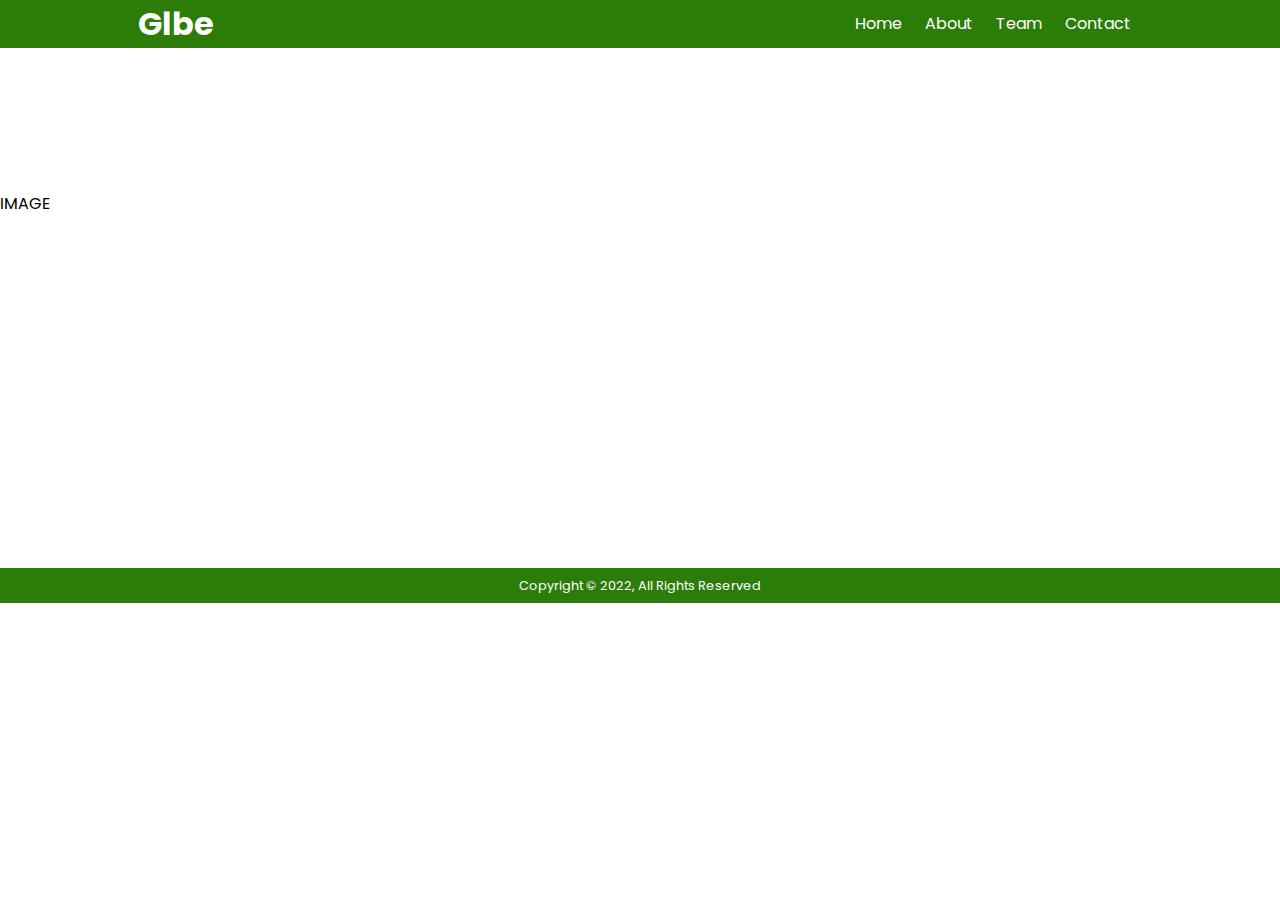
<file: disvovery.html>
<!DOCTYPE html>
<html lang="en">
<head>
  <meta charset="UTF-8">
  <meta http-equiv="X-UA-Compatible" content="IE=edge">
  <meta name="viewport" content="width=device-width, initial-scale=1.0">
  <link rel="stylesheet" href="https://cdnjs.cloudflare.com/ajax/libs/font-awesome/6.1.1/css/all.min.css" integrity="sha512-KfkfwYDsLkIlwQp6LFnl8zNdLGxu9YAA1QvwINks4PhcElQSvqcyVLLD9aMhXd13uQjoXtEKNosOWaZqXgel0g==" crossorigin="anonymous" referrerpolicy="no-referrer"/>
  <link rel="stylesheet" href="css/style.css">
  <link rel="stylesheet" media="screen and (max-width: 768px)" href="css/mobile.css">
  <title>Globe: Discovery</title>
</head>
<body>

  <!-- Navbar -->
    <nav id="navbar">
      <div class="container">
        <h1 class="text-primary"><a href="index.html">Gl<i class="fas fa-earth-americas"></i>be</a></h1>
        <ul>
          <li><a href="index.html">Home</a></li>
          <li><a href="#categories">About</a></li>
          <li><a href="#team">Team</a></li>
          <li><a href="#contact">Contact</a></li>
        </ul>
      </div>
    </nav>

    <!-- Header: Showcase -->
    <header id="discovery">
      <div class="discovery-content">
        <h1 class="l-heading fa-beat" style="--fa-animation-duration: 6s; --fa-animation-delay: 1s; --fa-beat-scale: 1.1">Discovery </h1>
        <div class="discovery-img">IMAGE</div>
          <p class="lead py-1">Lorem ipsum dolor sit amet consectetur adipisicing elit. Nisi, non velit consequatur nam architecto repellendus, sed inventore dolor enim earum ex possimus voluptates porro voluptatem quasi explicabo dignissimos laudantium, doloremque consequuntur commodi sequi. Non similique rem, ab odio quo ipsam doloremque facere accusantium quidem dolor ducimus quos quam et. Tempora at deleniti, inventore aut sunt laboriosam mollitia veritatis adipisci corrupti accusantium eveniet aperiam rem voluptate delectus sed amet fuga saepe illum ea ullam. Quia architecto eos officia necessitatibus voluptatum vero aliquam animi eaque voluptatem dolores! Ut molestiae quibusdam, eos a eius tempora non impedit suscipit, accusantium aliquid soluta porro labore doloremque nemo facilis voluptate totam, incidunt officiis dolore dolorum aut sit. Odit vel nihil odio corporis nulla quae illum? Fugiat, ad, tempore accusantium necessitatibus ab itaque doloribus molestiae animi fuga inventore, quae eligendi nemo enim ullam cumque facere ratione dolorum officia laudantium molestias libero repellendus quam nisi? Atque saepe laborum corporis id. Placeat, odit quos! Mollitia facilis itaque laborum enim? Voluptatem, distinctio quae consectetur nihil minima quis beatae eos inventore laboriosam harum sint earum vel sit porro, vitae voluptate possimus nam mollitia numquam doloremque os officia necessitatibus voluptatum vero aliquam animi eaque voluptatem dolores! Ut molestiae quibusdam, eos a eius tempora non impedit suscipit, accusantium aliquid soluta porro labore doloremque nemo facilis voluptate totam, incidunt officiis dolore dolorum aut sit. Odit vel nihil odio corporis nulla quae illum? Fugiat, ad, tempore accusantium necessitatibus ab itaque doloribus molestiae animi fuga inventore, quae eligendi nemo enim ullam cumque facere ratione dolorum officia laudantium molestias libero repellendus quam nisi? Atque saepe laborum corporis id. Placeat, odit quos! Mollitia facilis itaque laborum enim? Voluptatem, distinctio quae consectetur nihil minima quis beatae eos inventore laboriosam harum sint earum vel sit porro, vitae voluptate possimus nam mollitia numquam doloremque  </p>
      </div>
    </header>


    <!-- Footer -->
  <footer id="footer">
    <div class="container">
      <p class="bg-primary lead text-center ">Copyright &copy; 2022, All Rights Reserved</p> 
    </div>
  </footer>
</div>
<script src="https://code.jquery.com/jquery-3.6.0.min.js"
integrity="sha256-/xUj+3OJU5yExlq6GSYGSHk7tPXikynS7ogEvDej/m4="
crossorigin="anonymous">
</script> 
<script src="./js/main.js"></script>
</body>
</html>
</file>
<file: css/style.css>
@import url('https://fonts.googleapis.com/css2?family=Poppins:wght@400;600&display=swap');

* {
  box-sizing: border-box;
  padding: 0;
  margin: 0;
}

::-webkit-scrollbar {
    display: none;
  }

body {
  font-family: 'Poppins', sans-serif;    
  line-height: 1.5;   
}

/* Utilities */
.container {
  display: flex;
  max-width: 1100px;
  justify-content: space-around; 
  margin: auto;
}

.text-primary {
  color: #fff;
}

.text-secondary {
  color: #2c7c09;
}

.text-center {
  text-align: center;
}

.black-shadow {
  text-shadow: 1px 1px 0px #000, -1px -1px 0px #000;
}

.white-shadow {
  text-shadow: 2px 2px 2px #fff, -2px -2px 2px #fff;
}

.no-shadow {
  text-shadow: none;
}

.m-heading {
  font-size: 2rem;
  color: #fff;
}

.h-heading {
  font-size: 4rem;
  color: fff;
}

.l-heading {
  font-size: 6rem;  
  color: #fff;
}

.xl-heading {
  font-size: 8rem;
  color: #fff;
}

.lead {
  font-size: 1rem;
  color: #fff;
}

.bg-primary {
  background: #2c7c09;
}

.my-1 {
  margin: 0.5rem 0;
}

a {
  text-decoration: none;
  color: #fff;
}

li {
  list-style: none;
}

/* Pading */
.py-1 { 
  padding: 0.5rem 0;
}

/* Borders */

.br-tl {
  border-top-left-radius: 20px;
}

.br-tr {
  border-top-right-radius: 20px;
}

.br-bl {
  border-bottom-left-radius: 20px;
}

.br-br {
  border-bottom-right-radius: 20px;
}

/* Navbar */
#navbar {
  background: #2c7c09; 
}

#navbar .container {
  display: flex;
  justify-content: space-between;
  padding: 0 3rem;
  /* animation: navbarSlideIn 1s ease-in; */
}

#navbar ul {
  display: flex;
  align-items: center;  
}

#navbar h1 {
  font-size: 2rem;
  color: #000;
  cursor: pointer;
  
}

#navbar ul li a {
  color: #fff;
  padding: 0.4em;
  margin: 5px;
  /* font-weight: bold; */
  transition: all 0.2s ease-in; 
}

#navbar ul li a:hover {
  cursor: pointer;
  background: #000;
  border-radius: 5px;
}

/* Showcase */
#showcase {
  background: #2c7c09 url("../img/globe.jpg") no-repeat center center/cover;
  height: 100vh;
  color: #000;
}

#showcase .showcase-content {
  display: flex;
  flex-direction: column;
  text-align: center;
  justify-content: center;
  align-items: center;
  height: 100%;  
  position: absolute;
  top: 40px;
  left: 0;
  right: 0;
  bottom: 0;
  background-color: rgba(0,0,0,0);
}

#showcase .showcase-content h1 {
  margin-top: -70px;
  padding-bottom: 1rem;
}

#showcase .showcase-content p {
  font-size: 1rem;
  max-width: 1100px;
  line-height: 2;
}

/* Categories */
#categories {
  background: #000;
  height: 100%;
}

#categories .container {
  display: flex;  
  width: 100%;
}

#categories .container .category {
  background: #2c7c09;
  border-radius: 20px; 
  width: 550px;
  height: 240px;
  margin: 0.5rem;
  cursor: default;
  transition: all 0.5s ease-in;
}

#categories .container .category:hover {
  width: 700px;
  background: #38a00b;
}
  
#categories .container .category h2 {
  margin-top: 30px;
  padding-bottom: 0.5rem;
}

#categories .container .category p {
  text-align: center;
  padding:  1rem;
  margin-top: 5px;
  line-height: 1.5;              
}

/* Contact */
#contact {
  background: #000;
  height: 600px;
}

#contact .container {
  display: flex;
  padding: 0 1rem;
}

#contact .contact-form {
 flex: 1;
 height: 100%; 
 padding: 0px 40px 0 0;
}

#contact .contact-form p {
  margin: 0 1rem;
  color: #fff;  
}

#contact .contact-form label {
  display: block;
  color: #fff;
  padding: 0.5rem 0;
}

#contact .contact-form input {
  width: 100%;
  border: none;
  border-radius: 5px;
  padding: 0.5rem 1rem;
}

#contact .contact-form textarea {
  width: 100%;
  border: none;
  border-radius: 5px;
  padding: 1.5rem;
}

#contact .contact-img {
  flex: 1;
  background: #2c7c09 url("../img/contact.jpg") no-repeat center center/cover;
  opacity: 0.9;
  /* border: 1px solid #fff; */
  border-radius: 20px;
 }

.btn {
  background: #2c7c09;
  color: #fff;
  border: 2px solid white;
  border-radius: 5px;
  margin-top: 2rem;
  cursor: pointer;
  font-size: 1rem;
}

.btn:hover {
  background: #38a00b;
}

/* Team */
#team {
  background-color: #000;
  height: 100%;  
}

#team .container {
  display: grid;
  grid-template-columns: auto auto auto;
  grid-template-rows: auto auto auto; 
  justify-content: space-between;
  padding: 0.5rem 0;
}

#team .container .card {
  background: #333;
  margin: 1rem;
  color: #fff;
  border-radius: 20px;
  text-align: center;
  padding: 1rem;  
}

#team .container .card-white {
  background: #fff;
  margin: 1rem;
  border: 1px solid #000;
  color: #000;
  text-align: center;
  padding: 1rem;  
}

#team .container .card-green {
  background: #2c7c09;
  margin: 1rem;
  border: 1px solid #000;
  color: #fff;
  text-align: center;
  padding: 1rem;  
}

#team .container .card-green .h3 {
  color: #fff;
}

#team .container .card .img-white {
  margin-top: 20px;
  margin-right: 10px;
  width: 70px;
  height: 70px;
  border: 1px solid #fff;
  border-radius: 50%;
  }

#team .container .card .img-black {
  margin-top: 20px;
  margin-right: 10px;
  width: 70px;
  height: 70px;
  border: 1px solid #000;
  border-radius: 50%;
}

#team .container .card .img-green {
  margin-top: 20px;
  margin-right: 10px;
  width: 70px;
  height: 70px;
  border: 1px solid #2c7c09;
  border-radius: 50%;
}

#team .container .card:nth-child(4) {
  grid-column: 1 / 3; 
}

#team .container .card h3 {
  color: #2c7c09;
}

#team .container .card p {
  text-align: center;
  font-size: 0.9rem;
  font-style: italic;
  line-height: 1.5rem;
}

/* Footer */
#footer {
  background:#2c7c09;  
  padding: 0.5rem 0;
}

#footer .container {
  display: flex;
  justify-content: center;
  align-items: center;
}

#footer .container p {
  font-size: 0.8rem;
}

@keyframes navbarSlideIn {
  from {
    transform: translateY(-100%);
  }

  to {
    transform: translateY(0%);
  }
}
</file>
<file: css/mobile.css>
#navbar {
  height: 100px;
  z-index: 1;
}

#navbar .container {
  display: block;
  text-align: center;
  animation: none;
}

#navbar ul {
  display: flex;  
  justify-content: center;
}

#navbar ul li a {
  padding: 0.5rem 0.5rem;
}

#navbar ul li a:hover {
  padding: 0.5rem 0.5rem;
}

#navbar h1 {
  padding: 0.5rem 0;
  font-size: 2rem;
}

/* Showcase */
#showcase {
  height: 100vh;
}

#showcase .showcase-content {
 height: 100%;
 margin-top: 70px;
}

#showcase .showcase-content p {
  font-size: 0.8rem;
  margin-top: 1rem;
  padding: 0 2rem;
}

#showcase .showcase-content h1 {
  font-size: 2.5rem;
  padding: 0.5 0rem; 
  margin-top: -150px;
}

/* Categories */
#categories {
  background: #000;  
  /* height: 100%;    */  
}

#categories .container {
  flex-wrap: wrap; 
  align-content: center;
  width: 100%;
}

#categories .container .category {
  display: flex;
  flex-direction: column;
  justify-content: center;
  align-items: center;
  border-radius: 20px;
  width: 500px;
  height: 170px;
  padding: 0;
  margin: 0.5rem 1rem;
  transition: all 0.5s ease-in;  
}

#categories .container .category:hover {
  height: 200px;
}

#categories .container .category h2 {
 margin-top: 0;
}

#categories .container .category p {
padding: 0 1rem;
}

/* Team */
#categories .banner {
  display: none;
}

#team {
  height: 100%;
}

#team .container {
  display: block;
  padding-bottom: 2rem;
}

#team .container .card:nth-child(5) {
  display: none;
}

#team .container .card:nth-child(4) {
  display: none;
}

/* Contact */
#contact {
  height: 550px;
}

#contact .contact-form {
  flex: 1;
  padding: 0px;
}

#contact .contact-form p {
  text-align: left;
}

#contact .contact-img {
  display: none;
}

#footer .container p {
  font-size: 0.8rem;
}
</file>
